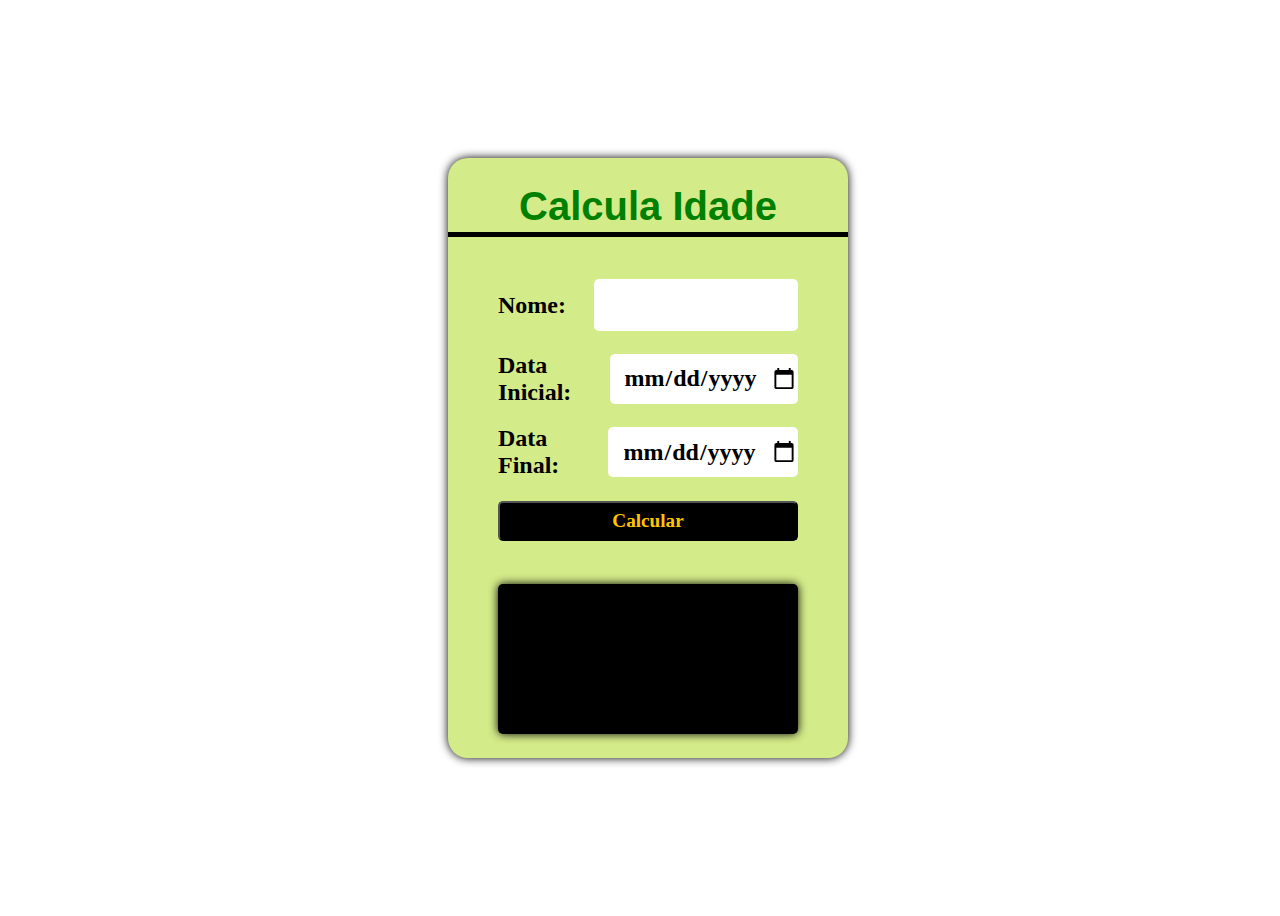
<file: CalculaIdade/index.html>
<!DOCTYPE html>
<html lang="en">
  <head>
    <meta charset="UTF-8">
    <meta name="viewport" content="width=device-width, initial-scale=1.0">
    <title>Calcula Idade</title>
    <link rel="stylesheet" href="style.css">
  </head>
  <body>
    <main>  <!-- serve para configurar a calculadora/a div principal dentro do fundo-->
      <div class="container"> <!--espaço total da calculadora -->
        <div class="title"> Calcula Idade </div>
        <div class="input">
            <label>Nome:</label>  <!-- label,é usado com sentido de 'legenda', tag semântica-->
            <input type="text" id='nome'>
        </div>
        <div class="input">
            <label>Data Inicial:</label>
            <input type="date" id='inicial'>
        </div>
        <div class="input">
            <label>Data Final:</label>
            <input type="date" id='final'>
        </div>
        <button id='calcular'>Calcular</button>

        <div class="result" id='resultado'></div><!--espaço vazio no início da execução-->
      </div>
    </main>
    <script src="./idade.js"></script>  <!-- aqui o diálogo entre js e html-->
  </body>
</html>
</file>
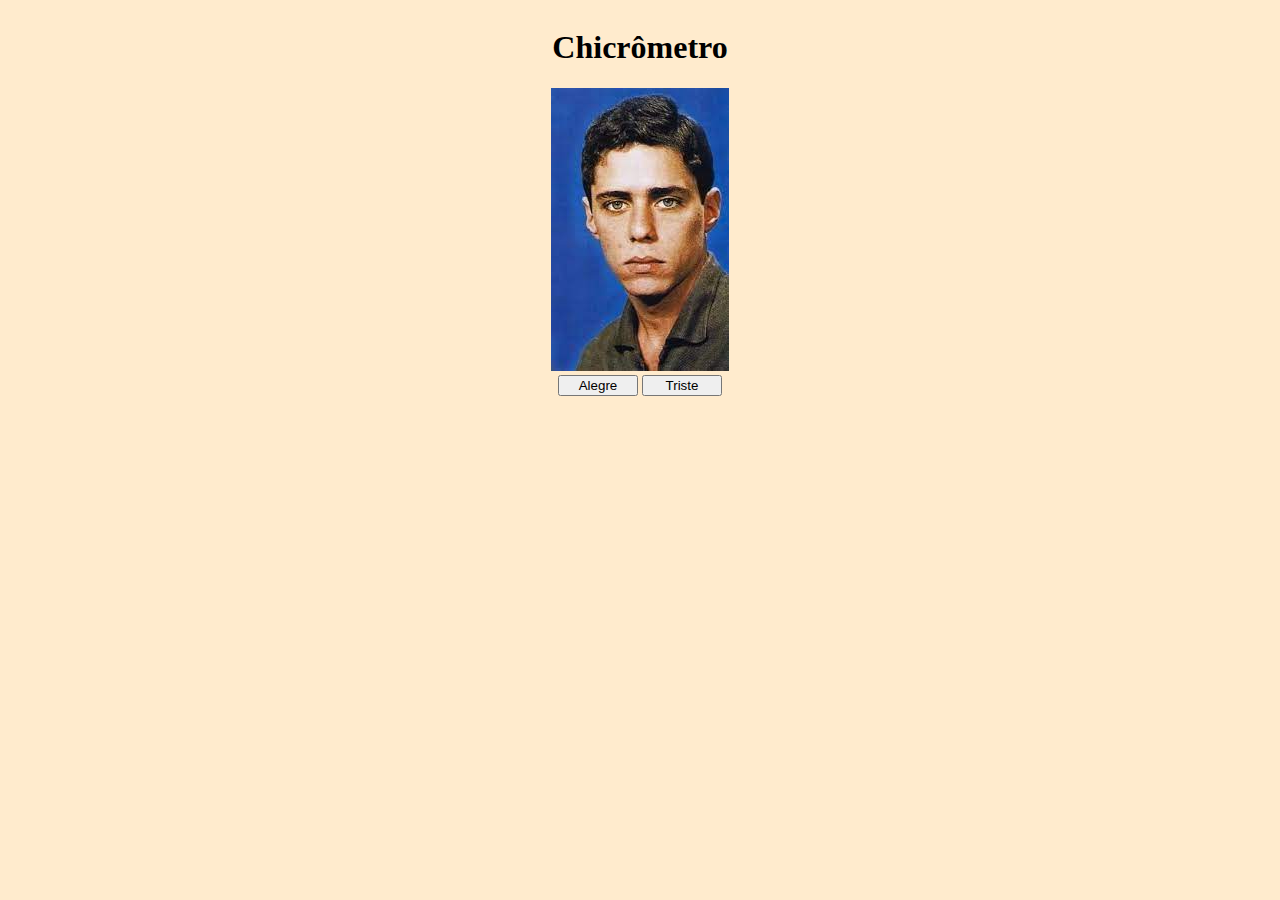
<file: Chico/index.html>
<!DOCTYPE html>
<html lang="pt-br">
<head>
    <meta charset="UTF-8">
    <meta name="viewport" content="width=device-width, initial-scale=1.0">
    <link rel="stylesheet" href="style.css">
    <title>Chicrômetro</title>
</head>
<body>
    <header>
        <h1>Chicrômetro</h1>
    </header>
    <main>
        <div>
            <img src="./img/chico-triste.jpg" alt="Chico Buarque" id='lamp'>
        </div>
        <div>
            <button id='turnOn'> Alegre</button>
            <button id='turnOff'>Triste</button>
        </div>
    </main>
    <script src="./humor.js"></script>
</body>
</html>
</file>
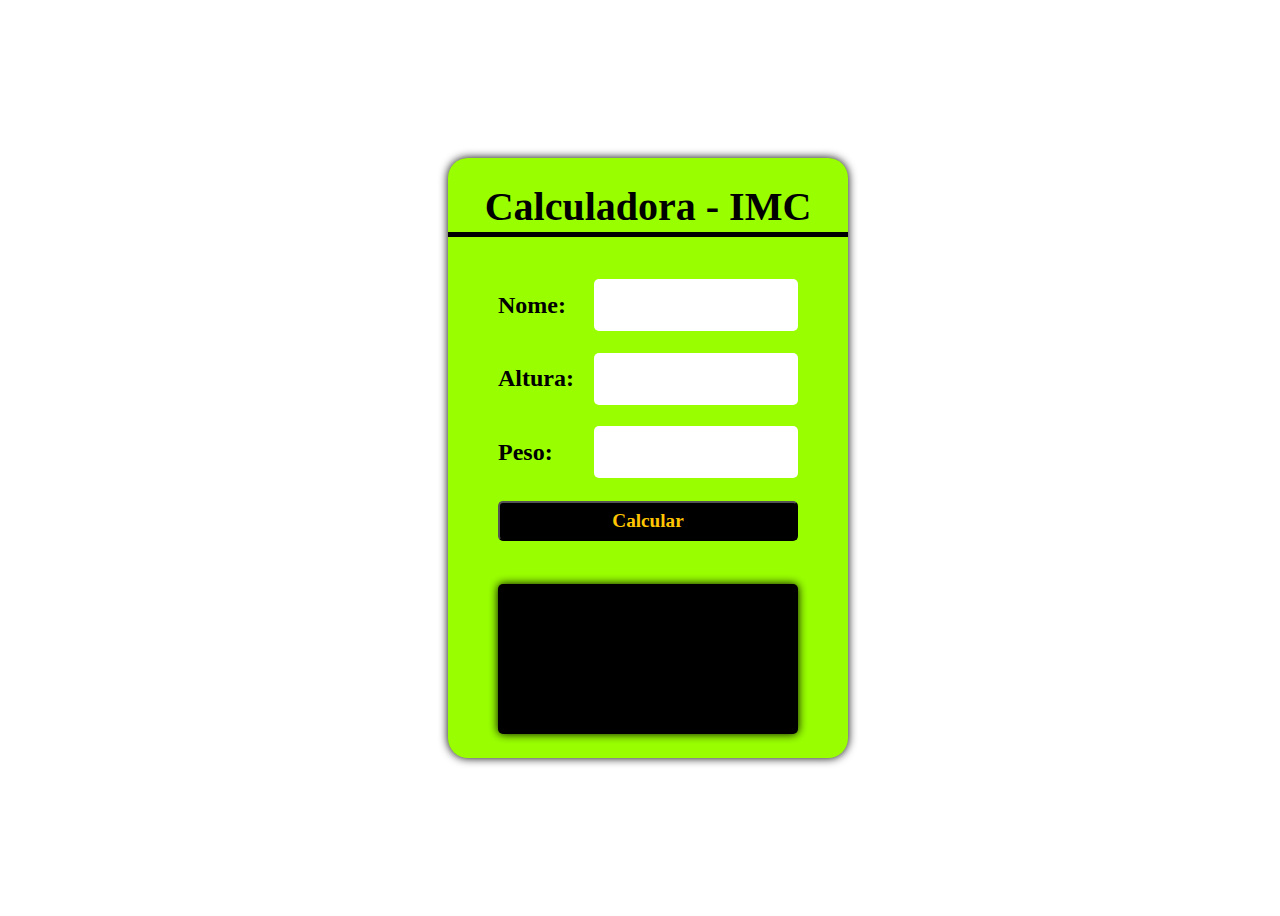
<file: IMC/index.html>
<!DOCTYPE html>
<html lang="en">
  <head>
    <meta charset="UTF-8">
    <meta name="viewport" content="width=device-width, initial-scale=1.0">
    <title>IMC</title>
    <link rel="stylesheet" href="style.css">
  </head>
  <body>
    <main>  <!-- serve para configurar a calculadora/a div principal dentro do fundo-->
      <div class="container"> <!--espaço total da calculadora -->
        <div class="title"> Calculadora - IMC </div>
        <div class="input">
            <label>Nome:</label>  <!-- label,é usado com sentido de 'legenda', tag semântica-->
            <input type="text" id='nome'>
        </div>
        <div class="input">
            <label>Altura:</label>
            <input type="number" id='altura'>
        </div>
        <div class="input">
            <label>Peso:</label>
            <input type="number" id='peso'>
        </div>
        <button id='calcular'>Calcular</button>

        <div class="result" id='resultado'></div><!--espaço vazio no início da execução-->
      </div>
    </main>
    <script src="./imc.js"></script>  <!-- aqui o diálogo entre js e html-->
  </body>
</html>
</file>
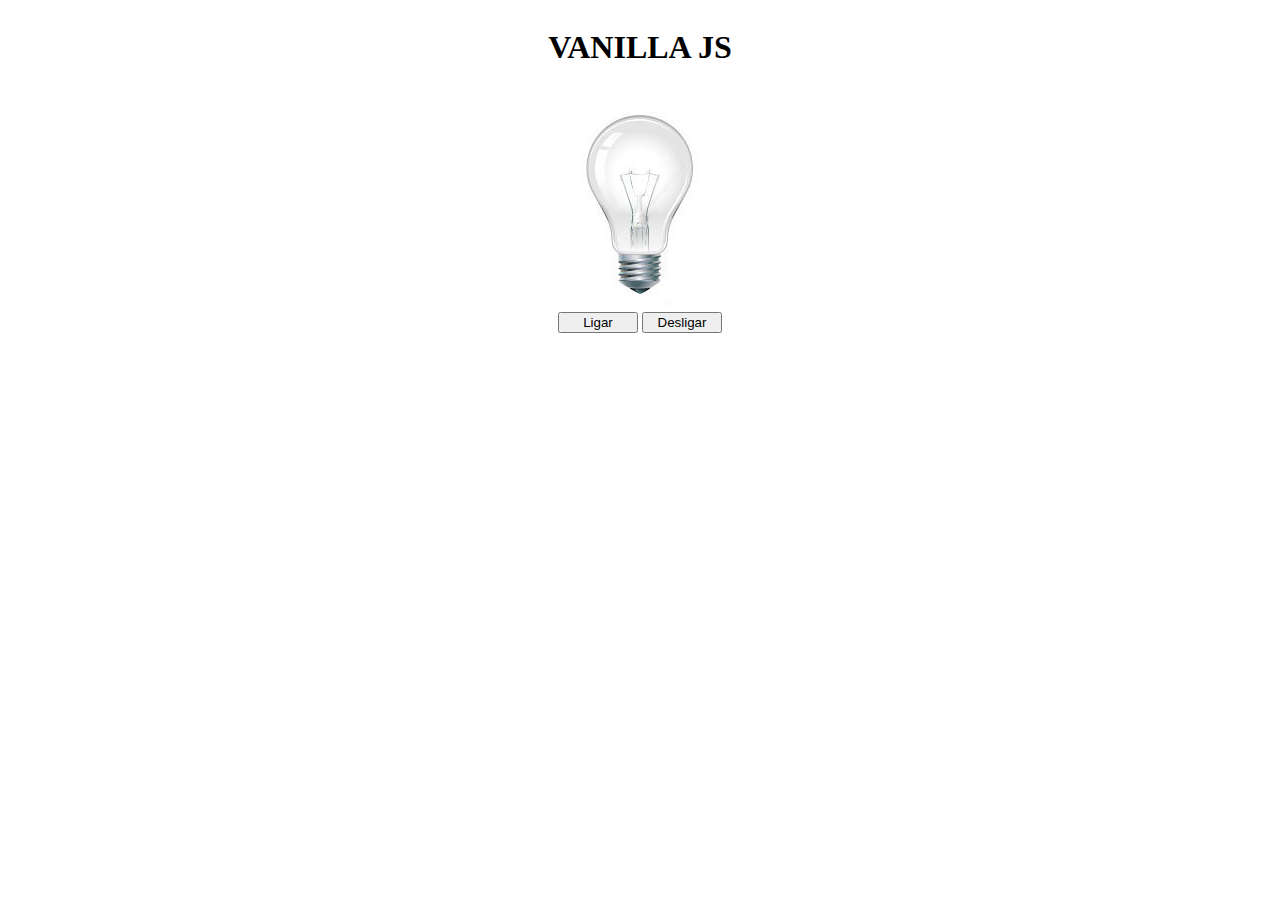
<file: Lampada/index.html>
<!DOCTYPE html>
<html lang="pt-br">
<head>
    <meta charset="UTF-8">
    <meta name="viewport" content="width=device-width, initial-scale=1.0">
    <link rel="stylesheet" href="style.css">
    <title>Lâmpada</title>
</head>
<body>
    <header>
        <h1>VANILLA JS</h1>
    </header>
    <main>
        <div>
            <img src="./img/desligada.jpg" alt="Lâmpada" id='lamp'>
        </div>
        <div>
            <button id='turnOn'>Ligar</button>
            <button id='turnOff'>Desligar</button>
        </div>
    </main>
    <script src="./lampada.js"></script>
</body>
</html>
</file>
<file: CalculaIdade/style.css>
main{ /*considera a pagina toda */
    display: flex;
    width: 100vw;
    height: 100vh;
    justify-content: center;
    align-items: center;
  
  }
  
  .container{
    display: flex;
    flex-direction: column;
    background: rgb(212, 235, 137);
    width: 400px;
    height: 600px;
    align-items: center;
    justify-content: space-evenly;
    border-radius: 20px;
    box-shadow: 0 0 10px black;
  }
  
  .title{
    display: flex;
    color:green;
    justify-content: center;
    align-items: center;
    width: 100%;
    height: 50px;
    font: bold 2.5rem sans-serif;
    border-bottom: solid 5px black;
    margin-bottom: 20px;
  }
  
  .input {
    display: flex;
    width: 300px;
    height: 50px;
    justify-content: space-between;
    align-items: center;
  }
  .input input {
    width: 200px;
    height: 50px;
    border-radius: 5px;
    border:none;
    outline: 0;
    font: bold 1.5rem serif;
    text-align: center;
  }
  
  .input label {
    font: bold 1.5rem serif;
  }
  
  button{
    width: 300px;
    height: 40px;
    font: bold 1.2rem serif;
    background: #000;
    color: rgb(255,198,0);
    outline: none;
    border-radius: 5px;
    cursor: pointer;
  }
  
  .result{
    display: flex;
    margin-top: 20px;
    align-items: center;
    width: 300px;
    height: 150px;
    border-radius: 5px;
    font: italic 1.5rem serif;
    box-shadow: 0px 0px 10px black;
    background: #000;
    color: rgb(255,198,0);
    padding: 20px;
    box-sizing: border-box;
    user-select: none;
  }
</file>
<file: Chico/style.css>
header,
main {
    display: flex;
    flex-direction: column;
    align-items: center;
    background-color: blanchedalmond;
    justify-content: center;
}
button {
    width: 80px;
}


body{
    background-color: blanchedalmond;
}
</file>
<file: IMC/style.css>
main{ /*considera a pagina toda */
    display: flex;
    width: 100vw;
    height: 100vh;
    justify-content: center;
    align-items: center;
  
  }
  
  .container{
    display: flex;
    flex-direction: column;
    background: rgb(153, 255, 0);
    width: 400px;
    height: 600px;
    align-items: center;
    justify-content: space-evenly;
    border-radius: 20px;
    box-shadow: 0 0 10px black;
  }
  
  .title{
    display: flex;
    justify-content: center;
    align-items: center;
    width: 100%;
    height: 50px;
    font: bold 2.5rem serif;
    border-bottom: solid 5px black;
    margin-bottom: 20px;
  }
  
  .input {
    display: flex;
    width: 300px;
    height: 50px;
    justify-content: space-between;
    align-items: center;
  }
  .input input {
    width: 200px;
    height: 50px;
    border-radius: 5px;
    border:none;
    outline: 0;
    font: bold 1.5rem serif;
    text-align: center;
  }
  
  .input label {
    font: bold 1.5rem serif;
  }
  
  button{
    width: 300px;
    height: 40px;
    font: bold 1.2rem serif;
    background: #000;
    color: rgb(255,198,0);
    outline: none;
    border-radius: 5px;
    cursor: pointer;
  }
  
  .result{
    display: flex;
    margin-top: 20px;
    align-items: center;
    width: 300px;
    height: 150px;
    border-radius: 5px;
    font: italic 1.5rem serif;
    box-shadow: 0px 0px 10px black;
    background: #000;
    color: rgb(255,198,0);
    padding: 20px;
    box-sizing: border-box;
    user-select: none;
  }
</file>
<file: Lampada/style.css>
header,
main {
    display: flex;
    flex-direction: column;
    align-items: center;
}
button {
    width: 80px;
}
</file>
